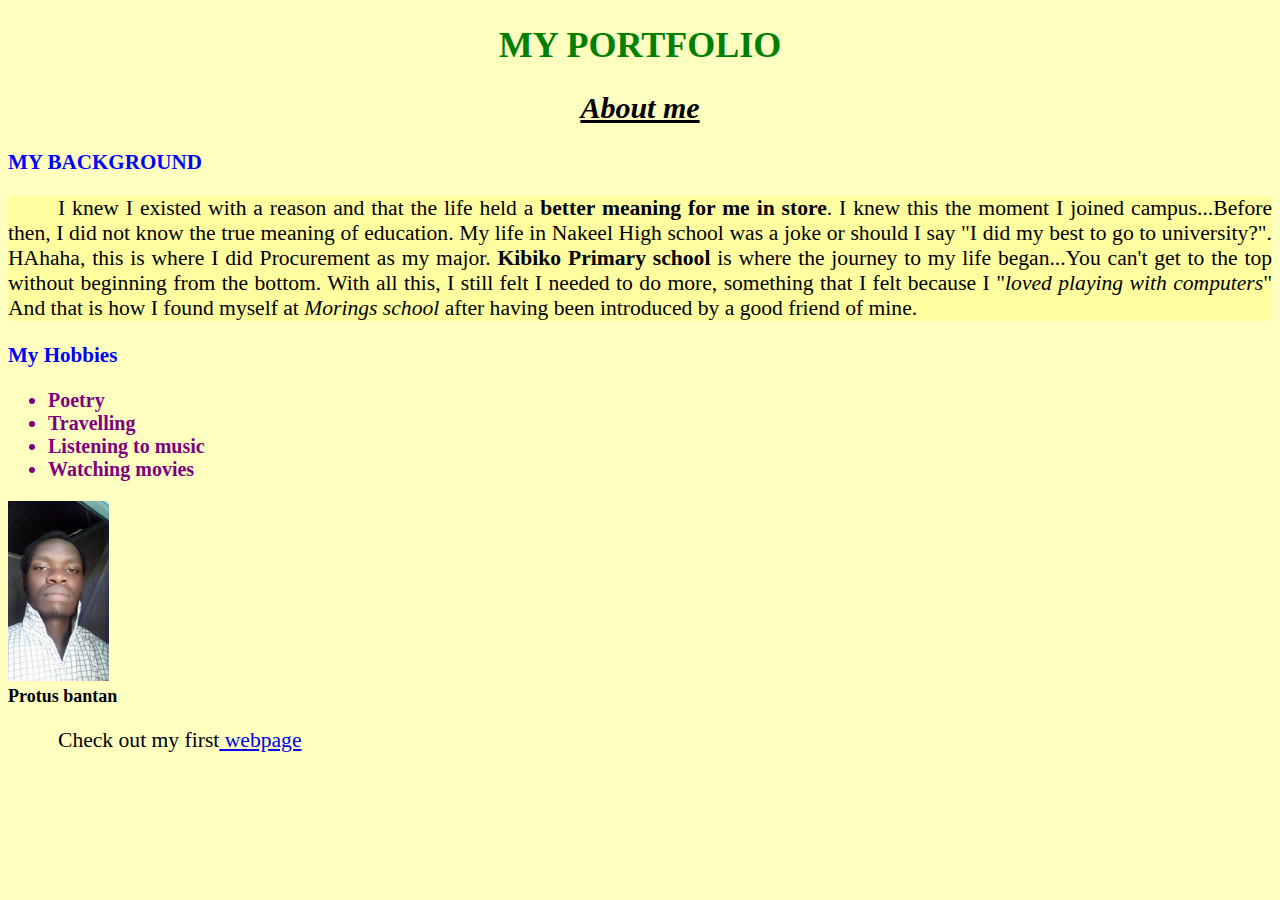
<file: index.html>
<!DOCTYPE html>
<html lang="en" dir="ltr">
  <head>
    <meta charset="utf-8">
    <meta name="viewport" content="width=device-width, initial-scale=1.0">
    <meta http-equiv="X-UA-Compatible" content="ie=edge">
    <title>MY PORTOFOLIO LANDING PAGE</title>
    <link rel="stylesheet" href="css/app.css">
  </head>
  <body>
<h1>MY PORTFOLIO</h1>
<h2><u>About me</u></h2>
<p class="main.text">
<h3>MY BACKGROUND</h3>
  <div class="cat">
<p class="main-text">I knew I existed with a reason and that the life held a <strong>better
meaning for me in store</strong>. I knew this the moment I joined campus...Before then,
 I did not know the true meaning of education. My life in Nakeel High school was
  a joke or should I say "I did my best to go to university?". HAhaha, this is
   where I did Procurement as my major. <strong>Kibiko Primary school</strong> is where
   the journey to my life began...You can't get to the top without beginning from the bottom.
   With all this, I still felt I needed to do more, something that I felt because I
    "<em>loved playing with computers</em>" And that is how I found myself at
     <em>Morings school</em> after having been introduced by a good friend of mine.
 </div>
</p>
<h3>My Hobbies</h3>

<ul>
  <li>Poetry</li>
  <li>Travelling</li>
  <li>Listening to music</li>
  <li>Watching movies</li>
</ul>
<img src="img/me.jpg" alt="A photo of me" width="8%" height="25%"><br>
  <strong>Protus bantan</strong>
<p> Check out my first<a href="about.html"> webpage</a> </p>
  </body>
</html>
</file>
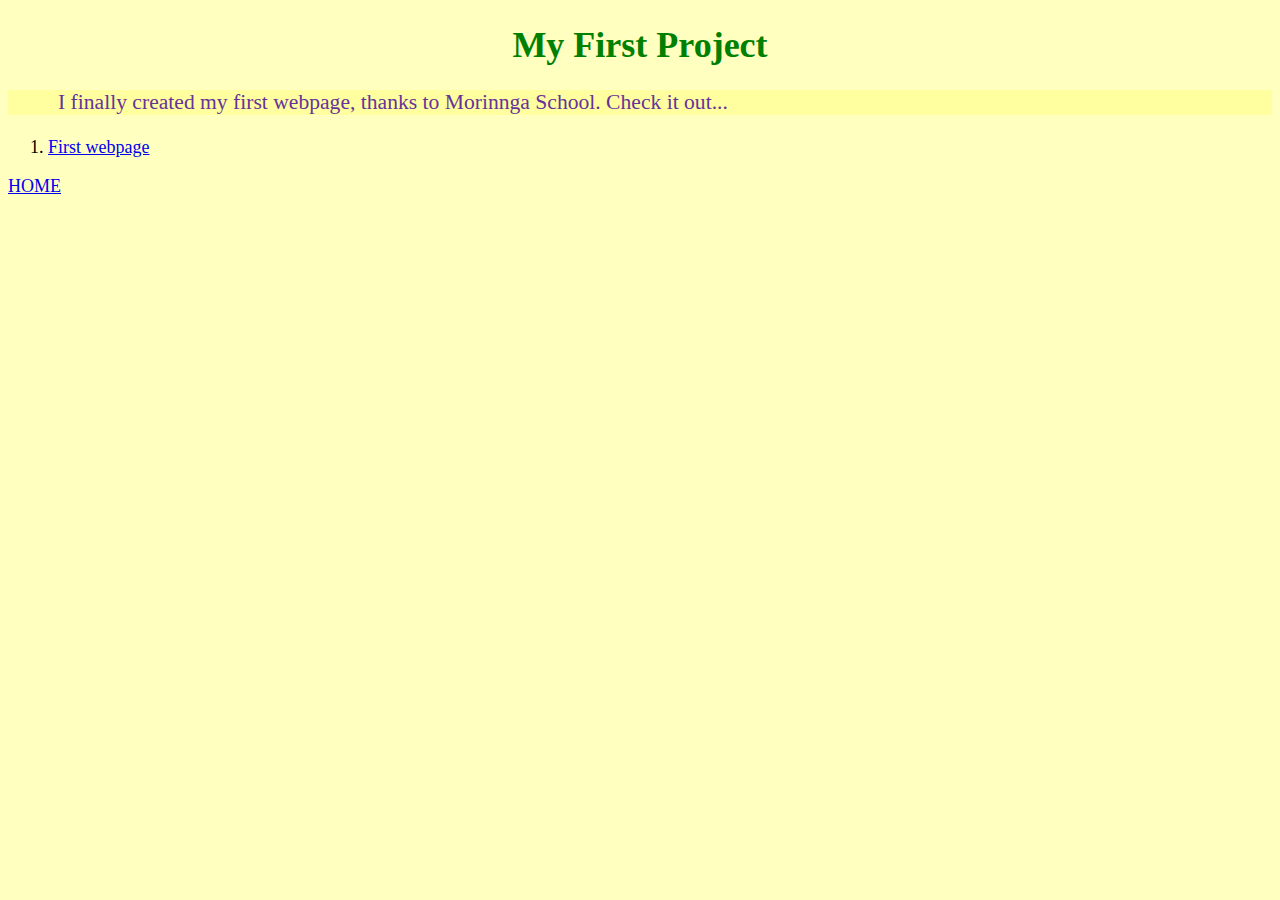
<file: about.html>
<!DOCTYPE html>
<html lang="en">
  <head>
    <title>PORTOFOLIO</title>
    <link rel="stylesheet" href="css/app.css">
  </head>
  <body>
    <h1>My First Project</h1>
    <p class="cl"> I finally created my first webpage, thanks to Morinnga School. Check it out...</p>
    <ol>
      <li> <a href="https://probantan.github.io/Webpage/" target="blank">First webpage</a> </li>
    </ol>
<a href="index.html">HOME</a>
  </body>
</html>
</file>
<file: css/app.css>
h1 {
  color:green;
  text-align: center;
}
h2 {
  color:black;
  text-align: center;
  font-style: italic;
  font-size: 30px;
}
h3 {
  color:blue;
}
p {
  font-size: 120%
}

ul {
  color: purple;
  font-weight: bold;
  font-size: 20px;
}

body {
  font-family: Helvetica Neue, Ariel;
  font-size: 18px;
  background-color: rgba(255, 255, 128, .5);
}

p {
  text-indent: 50px;
  text-align: justify;
}
.main-text{
  text-align:justify;
}
.cl{
  color: rebeccapurple;
background-color: rgba(255, 255, 128, .5);
}
.cat{
background-color: rgba(255, 255, 128, .5);
<<<<<<< HEAD
=======
}
.main-text {
  text-align: justify;
}
ol{
color: initial;
>>>>>>> protus
}
</file>
